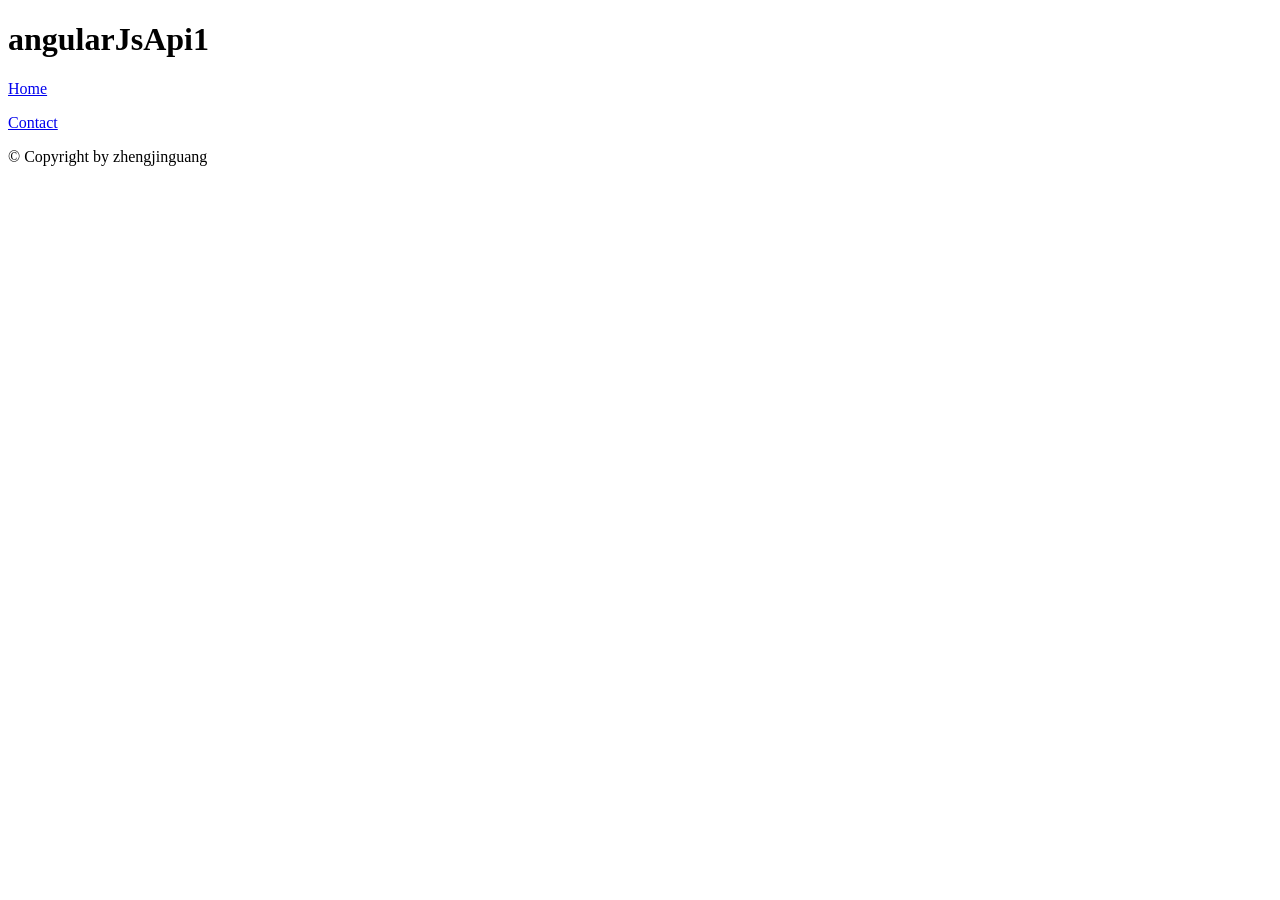
<file: testFunction/angularJsApi1.html>
<!DOCTYPE html>
<html lang="en" ng-app>
	<head>
		<meta charset="utf-8">

		<!-- Always force latest IE rendering engine (even in intranet) & Chrome Frame
		Remove this if you use the .htaccess -->
		<meta http-equiv="X-UA-Compatible" content="IE=edge,chrome=1">

		<title>angularJsApi1</title>
		<meta name="description" content="">
		<meta name="author" content="zhengjinguang">

		<meta name="viewport" content="width=device-width, initial-scale=1.0">

		<!-- Replace favicon.ico & apple-touch-icon.png in the root of your domain and delete these references -->
		<link rel="shortcut icon" href="/favicon.ico">
		<link rel="apple-touch-icon" href="/apple-touch-icon.png">
	</head>

	<body>
		<div ng-controller="testCtrl">
			<header>
				<h1>angularJsApi1</h1>
			</header>
			<nav>
				<p>
					<a href="/">Home</a>
				</p>
				<p>
					<a href="/contact">Contact</a>
				</p>
			</nav>

			<div>

			</div>

			<footer>
				<p>
					&copy; Copyright  by zhengjinguang
				</p>
			</footer>
		</div>
		<script type="text/javascript" src="lib/jquery-1.10.1.js"></script>
		<script type="text/javascript" src="lib/angular.js"></script>
		<script type="text/javascript">
			testCtrl['$scope'];
			function testCtrl($scope) {
				console.log("--------------------------------------------");
				console.log("angularjs forEach()");
				var values = {
					name : "misko",
					gender : "male"
				};
				var log = [];
				angular.forEach(values, function(value, key) {
					this.push(key + ":" + value);
				}, log);
				console.log(log);

			}

		</script>
	</body>
</html>
</file>
